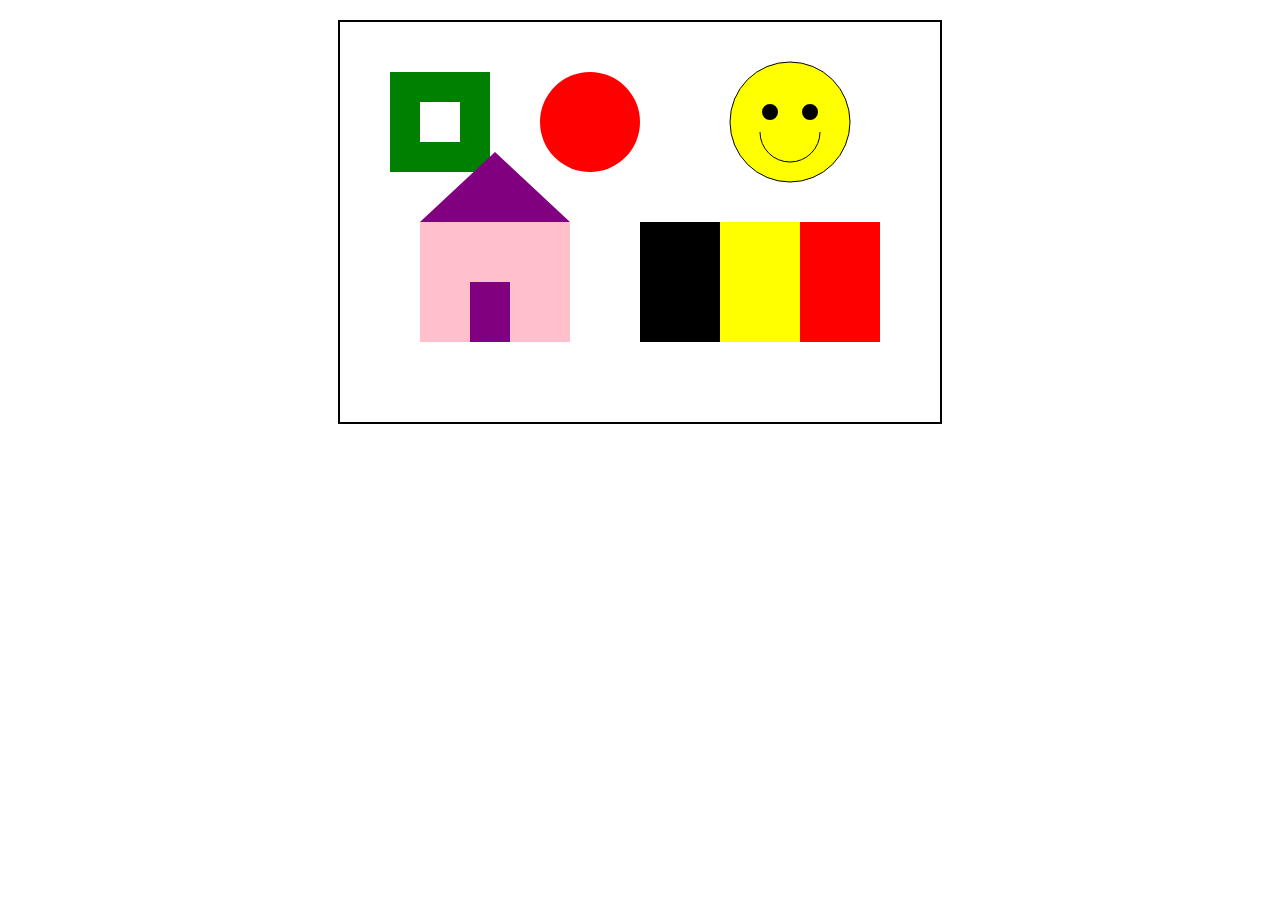
<file: lista 3/index.html>
<!DOCTYPE html>
<html lang="pt-BR">

<head>
    <meta charset="UTF-8">
    <title>Lista 3 </title>
    <style>
        body {
            display: flex;
            justify-content: center;
            margin-top: 20px;
        }

        canvas {
            border: 2px solid #000;
        }
    </style>
</head>

<body>
    <canvas id="meuCanvas" width="600" height="400"></canvas>

    <script>
        const canvas = document.getElementById("meuCanvas");
        const ctx = canvas.getContext("2d");

        // 1 - 
        ctx.fillStyle = "green";
        ctx.fillRect(50, 50, 100, 100);

        // 2 
        ctx.beginPath();
        ctx.arc(250, 100, 50, 0, Math.PI * 2);
        ctx.fillStyle = "red";
        ctx.fill();

        // 3 
        ctx.clearRect(80, 80, 40, 40);

        // 4 

        ctx.beginPath();
        ctx.arc(450, 100, 60, 0, Math.PI * 2);
        ctx.fillStyle = "yellow";
        ctx.fill();
        ctx.stroke();


        ctx.beginPath();
        ctx.arc(430, 90, 8, 0, Math.PI * 2);
        ctx.arc(470, 90, 8, 0, Math.PI * 2);
        ctx.fillStyle = "black";
        ctx.fill();


        ctx.beginPath();
        ctx.arc(450, 110, 30, 0, Math.PI);
        ctx.stroke();

        // 5 
        ctx.fillStyle = "pink";
        ctx.fillRect(80, 200, 150, 120);

        ctx.beginPath();
        ctx.moveTo(80, 200);
        ctx.lineTo(155, 130);
        ctx.lineTo(230, 200);
        ctx.closePath();
        ctx.fillStyle = "purple";
        ctx.fill();


        ctx.fillStyle = "purple";
        ctx.fillRect(130, 260, 40, 60);


        // 6 
        ctx.fillStyle = "black";
        ctx.fillRect(300, 200, 80, 120);

        ctx.fillStyle = "yellow";
        ctx.fillRect(380, 200, 80, 120);

        ctx.fillStyle = "red";
        ctx.fillRect(460, 200, 80, 120);

    </script>
</file>
